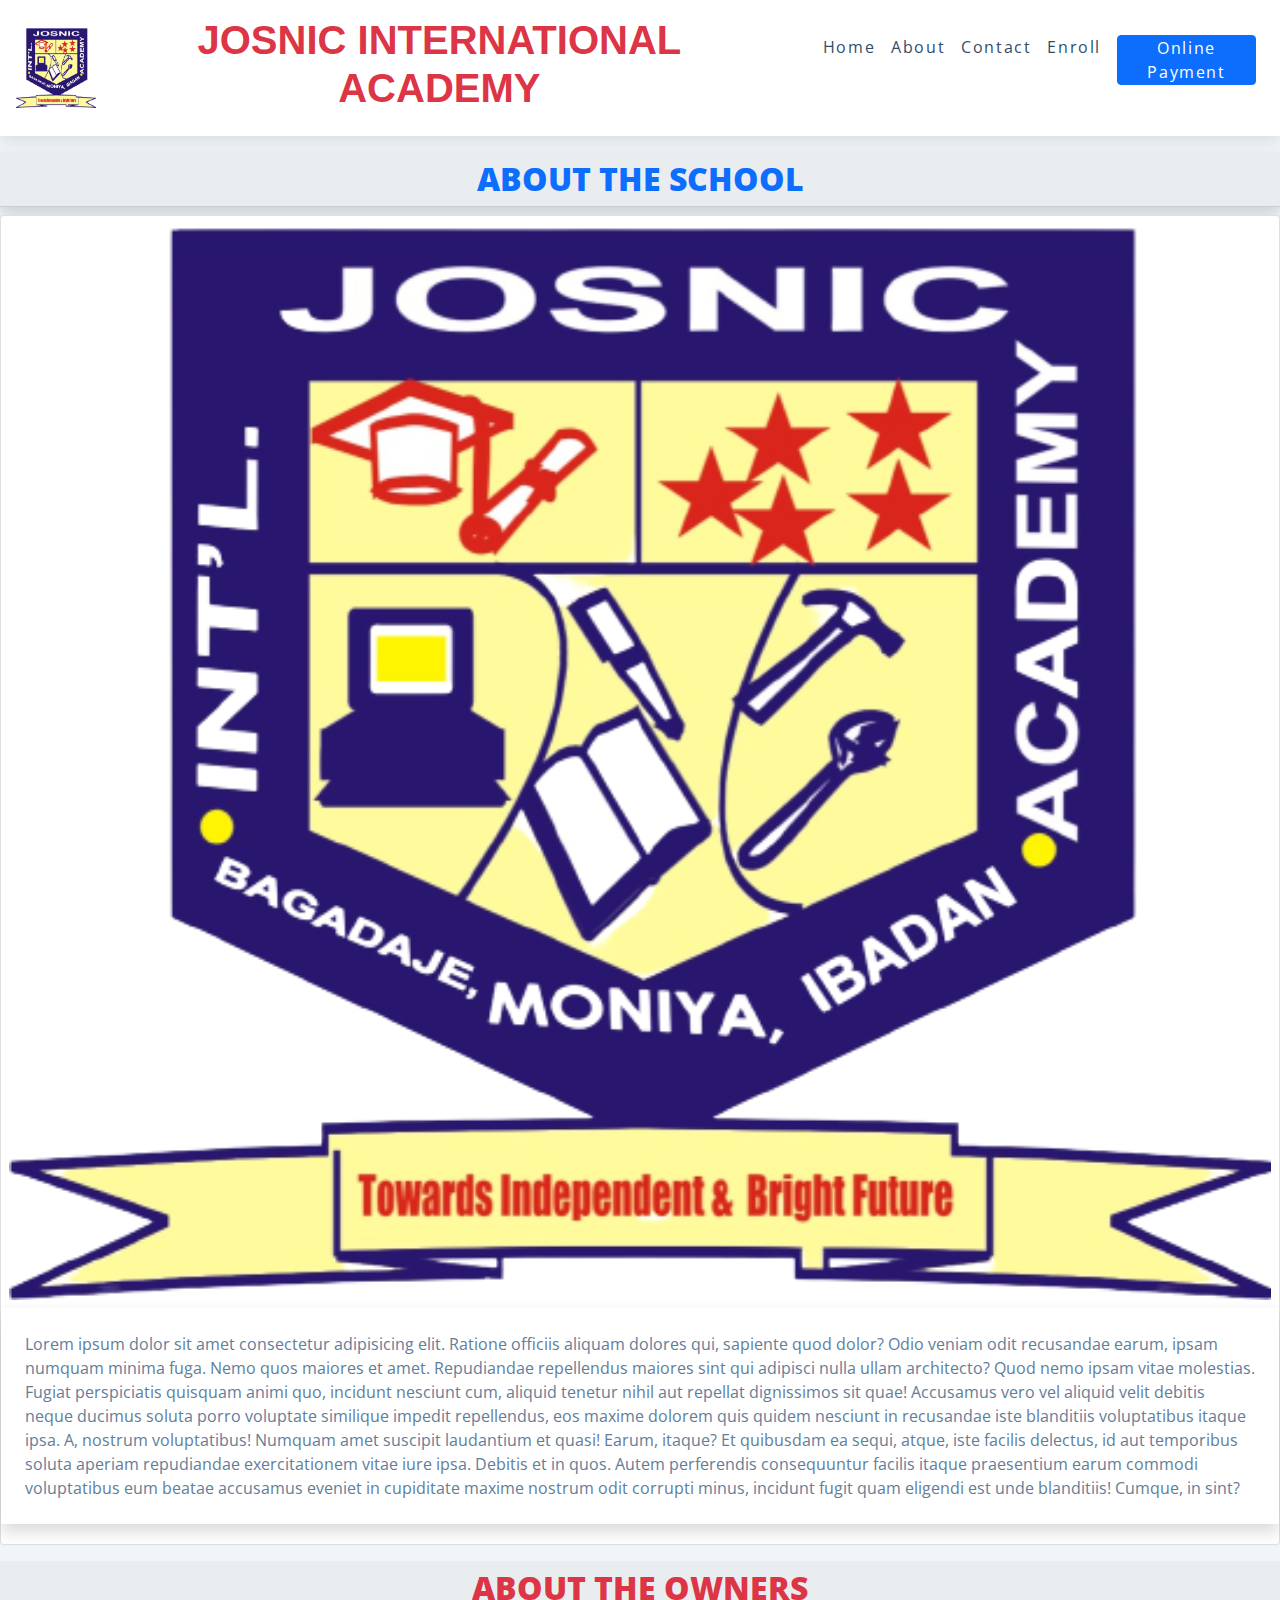
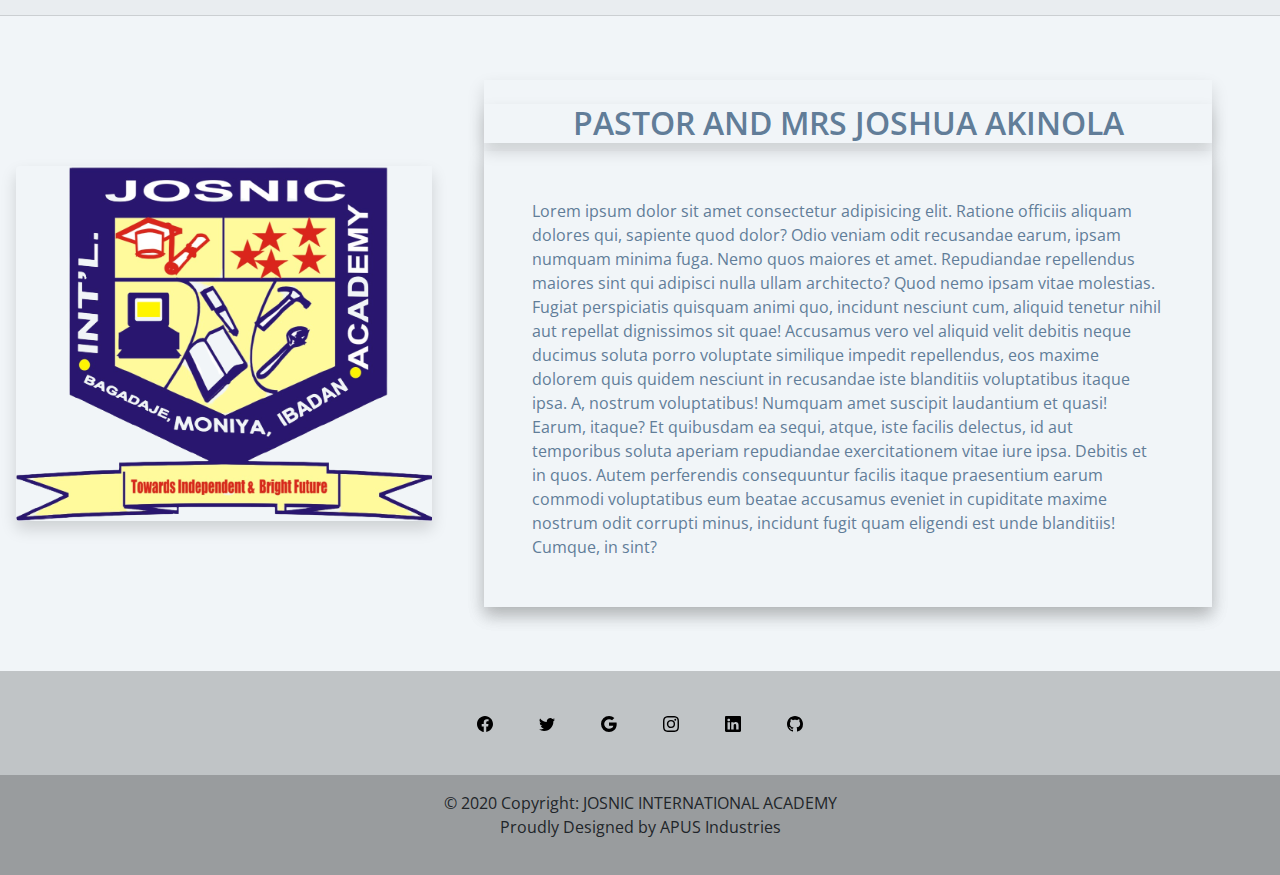
<file: about.html>
<!DOCTYPE html>
<html lang="en">
    <head>
        <meta charset="UTF-8">
        <meta http-equiv="X-UA-Compatible" content="IE=edge">
        <meta name="viewport" content="width=device-width, initial-scale=1.0">
        <link rel="shortcut icon" href="img/logo.png" type="image/x-icon">
        <link rel="stylesheet" href="css/bootstrap.css">
        <link rel="stylesheet" href="css/style.css">
        <script defer src="js/main.js"></script>
        <script defer src="js/bootstrap.js"></script>
        <title>JOSNIC INTERNATIONAL ACADEMY</title>
    </head>
    <body>
        <header>
            <nav>
                <div class="nav-center container-fluid w-100">
                <!-- nav header -->
                    <div class="nav-header">
                        <a href="/">
                            <img src="img/logo.png" class="logo" alt="logo" style="width: 5rem; height: 5rem;"/>
                        </a>
                        <button class="nav-toggle">
                            <img src="img/menu-button-wide.svg" alt="">
                        </button>
                    </div>
                    <section class="d-lg-flex d-block d-none">
                        <p class="h1 text-center text-danger" style="font-weight: 900; font-family: verdana, Impact, Haettenschweiler, 'Arial Narrow Bold', sans-serif;">JOSNIC INTERNATIONAL ACADEMY</p>
                    </section>
                <!-- links -->
                    <ul class=" links">
                        <li class="nav-item my-2">
                            <a href="/">home</a>
                        </li>
                        <li class="nav-item my-2">
                            <a href="/about.html">about</a>
                        </li>
                        <li class="nav-item my-2">
                            <a href="/contact.html">contact</a>
                        </li>
                        <li class="nav-item my-2">
                            <a href="/enroll.html">Enroll</a>
                        </li>
                        <li class="nav-item my-2">
                            <a class="text-center btn-primary text-white btn" id="remain" href="payment.html">Online Payment</a>
                        </li>
                    </ul>
                </div>
            </nav>
        </header>
        <main class="my-3">
            <p class="h2 text-center text-primary card-header shadow" style=" font-weight: 900;">ABOUT THE SCHOOL</p> 
            <section class="my-2 w-100 card justify-content-center align-items-center">
                <img
                src="img/logo.png"
                class="w-100 card-img-center p-2"
                alt="..."
                />
                <div class="card-text">
                    <p class="p-4 shadow">
                        Lorem ipsum dolor sit amet consectetur adipisicing elit. Ratione officiis aliquam dolores qui, sapiente quod dolor? Odio veniam odit recusandae earum, ipsam numquam minima fuga. Nemo quos maiores et amet.
                        Repudiandae repellendus maiores sint qui adipisci nulla ullam architecto? Quod nemo ipsam vitae molestias. Fugiat perspiciatis quisquam animi quo, incidunt nesciunt cum, aliquid tenetur nihil aut repellat dignissimos sit quae!
                        Accusamus vero vel aliquid velit debitis neque ducimus soluta porro voluptate similique impedit repellendus, eos maxime dolorem quis quidem nesciunt in recusandae iste blanditiis voluptatibus itaque ipsa. A, nostrum voluptatibus!
                        Numquam amet suscipit laudantium et quasi! Earum, itaque? Et quibusdam ea sequi, atque, iste facilis delectus, id aut temporibus soluta aperiam repudiandae exercitationem vitae iure ipsa. Debitis et in quos.
                        Autem perferendis consequuntur facilis itaque praesentium earum commodi voluptatibus eum beatae accusamus eveniet in cupiditate maxime nostrum odit corrupti minus, incidunt fugit quam eligendi est unde blanditiis! Cumque, in sint?
                        </p>
                </div>
            </section>
            <!--About The Owners-->
            <p class="h2 text-center text-danger card-header my-3" style=" font-weight: 900;">ABOUT THE OWNERS</p> 
                <div class="row g-0 card-body my-5">
                    <div class="col-sm-5 my-auto col-md-4">
                        <img 
                        class="img-fluid rounded-start shadow" 
                        src="img/logo.png" 
                        alt="Culture">
                        </div>
                        <div class="col-sm-7  shadow justify-content-center align-items-center pt-4" style="margin: auto;">
                            <p class="h2 text-center shadow" style="font-weight: 600;">
                                PASTOR AND MRS JOSHUA AKINOLA
                            </p>
                            <p class="card-text shadow p-5">
                                Lorem ipsum dolor sit amet consectetur adipisicing elit. Ratione officiis aliquam dolores qui, sapiente quod dolor? Odio veniam odit recusandae earum, ipsam numquam minima fuga. Nemo quos maiores et amet.
                                Repudiandae repellendus maiores sint qui adipisci nulla ullam architecto? Quod nemo ipsam vitae molestias. Fugiat perspiciatis quisquam animi quo, incidunt nesciunt cum, aliquid tenetur nihil aut repellat dignissimos sit quae!
                                Accusamus vero vel aliquid velit debitis neque ducimus soluta porro voluptate similique impedit repellendus, eos maxime dolorem quis quidem nesciunt in recusandae iste blanditiis voluptatibus itaque ipsa. A, nostrum voluptatibus!
                                Numquam amet suscipit laudantium et quasi! Earum, itaque? Et quibusdam ea sequi, atque, iste facilis delectus, id aut temporibus soluta aperiam repudiandae exercitationem vitae iure ipsa. Debitis et in quos.
                                Autem perferendis consequuntur facilis itaque praesentium earum commodi voluptatibus eum beatae accusamus eveniet in cupiditate maxime nostrum odit corrupti minus, incidunt fugit quam eligendi est unde blanditiis! Cumque, in sint?
                            </p>
                        </div>
                    </div>
            </section>
        </main>
        <footer class="text-center text-white" style="background-color: rgba(0, 0, 0, 0.2)">
            <!-- Grid container -->
            <div class="container pt-4">

                <!-- Section: Social media -->
                <section class="mb-4">

                <!-- Facebook -->
                    <a
                    class="btn btn-link btn-floating btn-lg text-dark m-1"
                    target="_blank"
                    href="https://www.facebook.com/itz-unbeatable"
                    role="button"
                    data-mdb-ripple-color="dark"
                    ><img src="img/facebook.svg" alt=""
                    /></a>

                <!-- Twitter -->
                    <a
                    class="btn btn-link btn-floating btn-lg text-dark m-1"
                    target="_blank"
                    href="https://www.twitter.com/folorunsoprais1"
                    role="button"
                    data-mdb-ripple-color="dark"
                    ><img src="img/twitter.svg" alt=""
                    /></a>

                <!-- Google -->
                    <a
                    class="btn btn-link btn-floating btn-lg text-dark m-1"
                    target="_blank"
                    href="https://www.google.com/mail/folorunsopraise580@gmail.com"
                    role="button"
                    data-mdb-ripple-color="dark"
                    ><img src="img/google.svg" alt=""
                    /></a>

                <!-- Instagram -->
                    <a
                    class="btn btn-link btn-floating btn-lg text-dark m-1"
                    target="_blank"
                    href="https://www.instagram.com/praise_unbeatble"
                    role="button"
                    data-mdb-ripple-color="dark"
                    ><img src="img/instagram.svg" alt=""
                    /></a>

                <!-- Linkedin -->
                    <a
                    class="btn btn-link btn-floating btn-lg text-dark m-1"
                    target="_blank"
                    href="https://www.linkedin.com/in/praise-folorunso-291826242"
                    role="button"
                    data-mdb-ripple-color="dark"
                    ><img src="img/linkedin.svg" alt=""
                    /></a>

                <!-- Github -->
                    <a
                    class="btn btn-link btn-floating btn-lg text-dark m-1"
                    target="_blank"
                    href="https://www.github.com/praisezee"
                    role="button"
                    data-mdb-ripple-color="dark"
                    ><img src="img/github.svg" alt=""
                    /></a>
                </section>
            <!-- Section: Social media -->
            </div>
            <!-- Grid container -->

            <!-- Copyright -->
            <div
            class="text-center text-dark p-3"
            style="background-color: rgba(0, 0, 0, 0.2)"
            >
                © 2020 Copyright: JOSNIC INTERNATIONAL ACADEMY
                <p class="text-dark">Proudly Designed by <a class="text-dark" href="#">APUS Industries</a></p>
            </div>
            <!-- Copyright -->
        </footer>
</file>
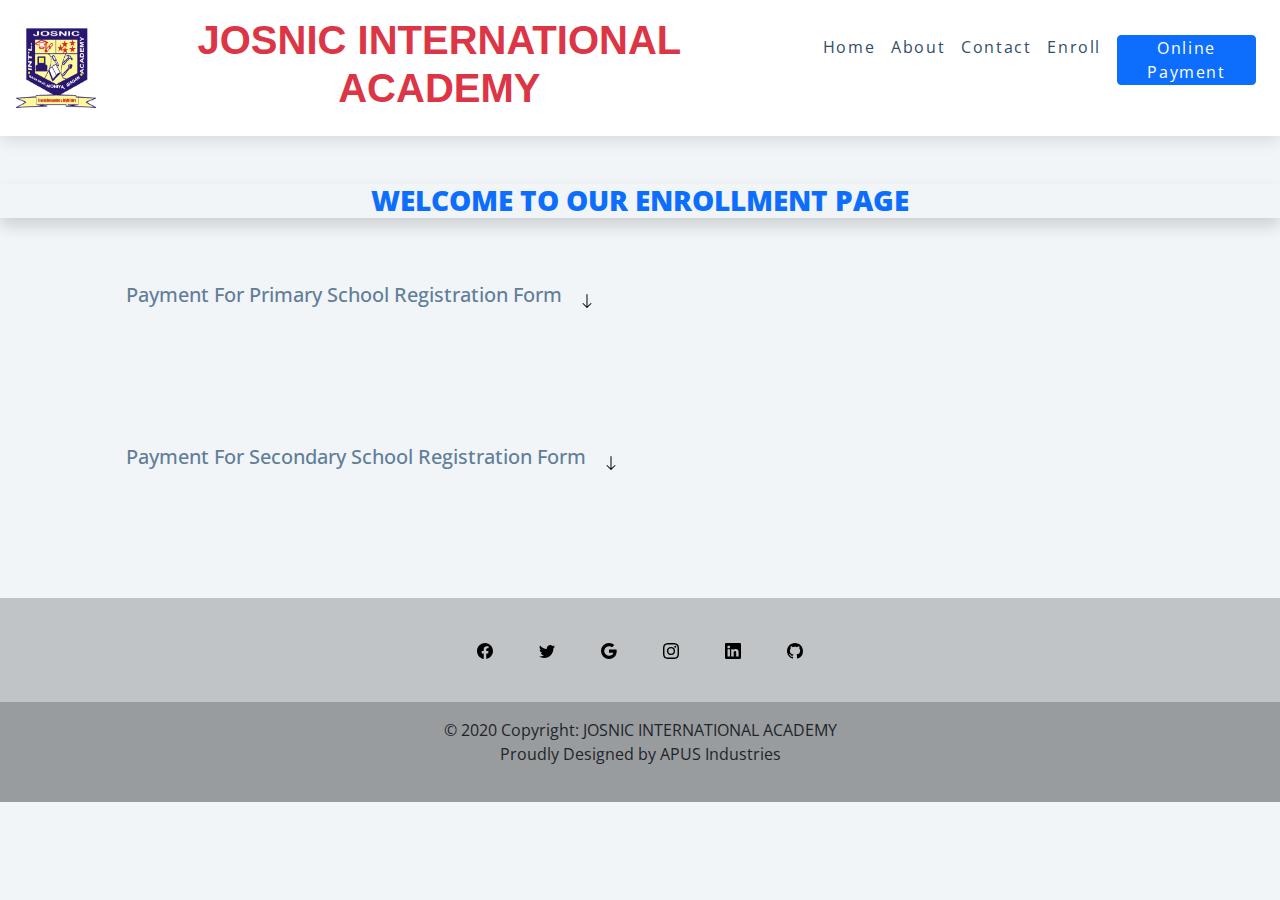
<file: enroll.html>
<!DOCTYPE html>
<html lang="en">
    <head>
        <meta charset="UTF-8">
        <meta http-equiv="X-UA-Compatible" content="IE=edge">
        <meta name="viewport" content="width=device-width, initial-scale=1.0">
        <link rel="shortcut icon" href="img/logo.png" type="image/x-icon">
        <link rel="stylesheet" href="css/bootstrap.css">
        <link rel="stylesheet" href="css/style.css">
        <link rel="stylesheet" href="css/enroll.css">
        <script defer src="js/main.js"></script>
        <script defer src="js/bootstrap.js"></script>
        <title>JOSNIC INTERNATIONAL ACADEMY</title>
    </head>
    <body>
        <header>
            <nav>
                <div class="nav-center container-fluid w-100">
                <!-- nav header -->
                    <div class="nav-header">
                        <a href="/">
                            <img src="img/logo.png" class="logo" alt="logo" style="width: 5rem; height: 5rem;"/>
                        </a>
                        <button class="nav-toggle">
                            <img src="img/menu-button-wide.svg" alt="">
                        </button>
                    </div>
                    <section class="d-lg-flex d-block d-none">
                        <p class="h1 text-center text-danger" style="font-weight: 900; font-family: verdana, Impact, Haettenschweiler, 'Arial Narrow Bold', sans-serif;">JOSNIC INTERNATIONAL ACADEMY</p>
                    </section>
                <!-- links -->
                <ul class=" links">
                    <li class="nav-item my-2">
                        <a href="/">home</a>
                    </li>
                    <li class="nav-item my-2">
                        <a href="/about.html">about</a>
                    </li>
                    <li class="nav-item my-2">
                        <a href="/contact.html">contact</a>
                    </li>
                    <li class="nav-item my-2">
                        <a href="/enroll.html">Enroll</a>
                    </li>
                    <li class="nav-item my-2">
                        <a class="text-center btn-primary text-white btn" id="remain" href="payment.html">Online Payment</a>
                    </li>
                </ul>
                </div>
            </nav>
        </header>
        <main class="my-5">
            <p class="h3 text-center text-primary shadow" style="font-weight: 900;">WELCOME TO OUR ENROLLMENT PAGE</p>
            <article class="p-5 payment container justify-content-center align-items-center">
                <!-- Payment title -->
                <div class="payment-title">
                    <p class="h5 px-2">Payment for Primary School Registration Form</p>
                    <button class="btn dropdown px-2">
                        <img src="img/arrow-down.svg" alt="">
                    </button>
                </div>
                <!-- payment form -->
                <div class="payment-form">
                    <form id="primaryForm">
                        <div class="form-group">
                            <label for="name" class="form-label">Full Name</label>
                            <input type="text" name="Full Name" id="name" class="form-control" required placeholder="Enter your fullname">
                        </div>
                        <div class="form-group">
                            <label for="email" class="form-label">Email</label>
                            <input type="email" name="Email" id="email" class="form-control" required placeholder="Enter a valid email">
                        </div>
                        <div class="form-group">
                            <label for="telephone" class="form-label">Phone Number</label>
                            <input type="tel" name="telephone" id="telephone" class="form-control" required placeholder="Enter a valid phonenumber">
                        </div>
                        <div class="my-3 text-center col-12">
                            <button type="submit" class="btn btn-primary payment-btn school-fee">Pay Now</button>
                        </div>
                    </form>
                </div>
            </article>
            <article class="p-5 payment container justify-content-center align-items-center">
                <!-- Payment title -->
                <div class="payment-title">
                    <p class="h5 px-2">Payment for Secondary School Registration form</p>
                    <button class="btn dropdown px-2">
                        <img src="img/arrow-down.svg" alt="">
                    </button>
                </div>
                <!-- payment form -->
                <div class="payment-form">
                    <form id="secondaryForm">
                        <div class="form-group">
                            <label for="name" class="form-label">Full Name</label>
                            <input type="text" name="Full Name" id="name" class="form-control" required placeholder="Enter your fullname">
                        </div>
                        <div class="form-group">
                            <label for="email" class="form-label">Email</label>
                            <input type="email" name="Email" id="email" class="form-control" required placeholder="Enter a valid email">
                        </div>
                        <div class="form-group">
                            <label for="telephone" class="form-label">Phone Number</label>
                            <input type="tel" name="telephone" id="telephone" class="form-control" required placeholder="Enter a valid phonenumber">
                        </div>
                        <div class="my-3 text-center col-12">
                            <button type="submit" class="btn btn-primary payment-btn school-fee">Pay Now</button>
                        </div>
                    </form>
                </div>
            </article>
        </main>
        <footer class="text-center text-white" style="background-color: rgba(0, 0, 0, 0.2)">
            <!-- Grid container -->
            <div class="container pt-4">

                <!-- Section: Social media -->
                <section class="mb-4">

                <!-- Facebook -->
                    <a
                    class="btn btn-link btn-floating btn-lg text-dark m-1"
                    target="_blank"
                    href="https://www.facebook.com/itz-unbeatable"
                    role="button"
                    data-mdb-ripple-color="dark"
                    ><img src="img/facebook.svg" alt=""
                    /></a>

                <!-- Twitter -->
                    <a
                    class="btn btn-link btn-floating btn-lg text-dark m-1"
                    target="_blank"
                    href="https://www.twitter.com/folorunsoprais1"
                    role="button"
                    data-mdb-ripple-color="dark"
                    ><img src="img/twitter.svg" alt=""
                    /></a>

                <!-- Google -->
                    <a
                    class="btn btn-link btn-floating btn-lg text-dark m-1"
                    target="_blank"
                    href="https://www.google.com/mail/folorunsopraise580@gmail.com"
                    role="button"
                    data-mdb-ripple-color="dark"
                    ><img src="img/google.svg" alt=""
                    /></a>

                <!-- Instagram -->
                    <a
                    class="btn btn-link btn-floating btn-lg text-dark m-1"
                    target="_blank"
                    href="https://www.instagram.com/praise_unbeatble"
                    role="button"
                    data-mdb-ripple-color="dark"
                    ><img src="img/instagram.svg" alt=""
                    /></a>

                <!-- Linkedin -->
                    <a
                    class="btn btn-link btn-floating btn-lg text-dark m-1"
                    target="_blank"
                    href="https://www.linkedin.com/in/praise-folorunso-291826242"
                    role="button"
                    data-mdb-ripple-color="dark"
                    ><img src="img/linkedin.svg" alt=""
                    /></a>

                <!-- Github -->
                    <a
                    class="btn btn-link btn-floating btn-lg text-dark m-1"
                    target="_blank"
                    href="https://www.github.com/praisezee"
                    role="button"
                    data-mdb-ripple-color="dark"
                    ><img src="img/github.svg" alt=""
                    /></a>
                </section>
            <!-- Section: Social media -->
            </div>
            <!-- Grid container -->

            <!-- Copyright -->
            <div
            class="text-center text-dark p-3"
            style="background-color: rgba(0, 0, 0, 0.2)"
            >
                © 2020 Copyright: JOSNIC INTERNATIONAL ACADEMY
                <p class="text-dark">Proudly Designed by <a class="text-dark" href="#">APUS Industries</a></p>
            </div>
            <!-- Copyright -->
        </footer>
        <script src="https://checkout.flutterwave.com/v3.js"></script>
        <script src="js/enroll.js"></script>
    </body>
</html>
</file>
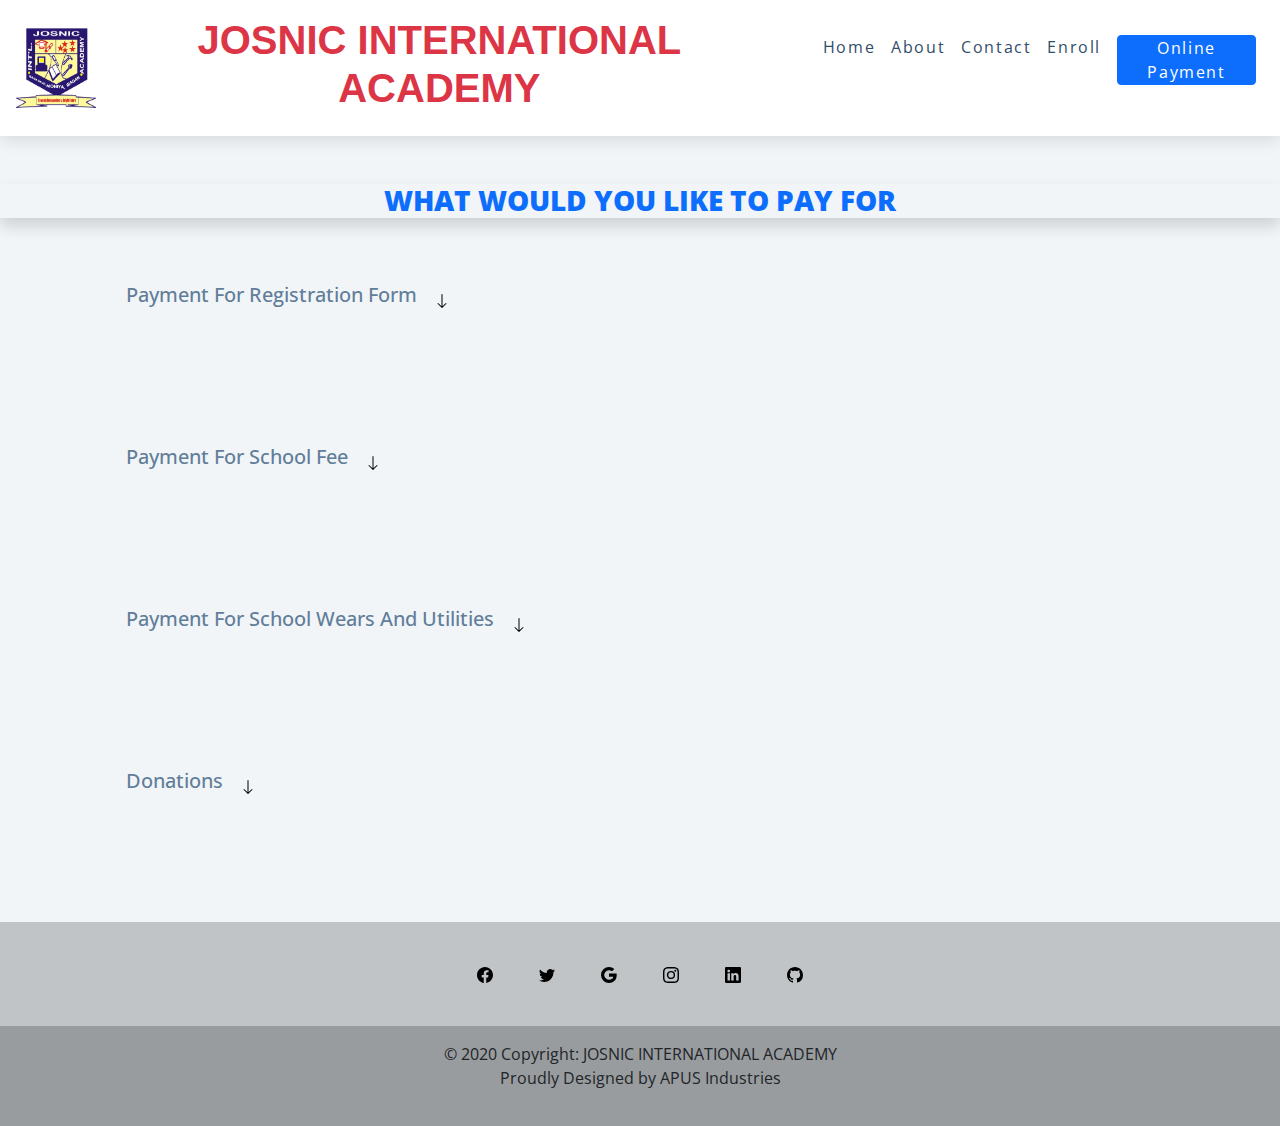
<file: payment.html>
<!DOCTYPE html>
<html lang="en">
    <head>
        <meta charset="UTF-8">
        <meta http-equiv="X-UA-Compatible" content="IE=edge">
        <meta name="viewport" content="width=device-width, initial-scale=1.0">
        <link rel="shortcut icon" href="img/logo.png" type="image/x-icon">
        <link rel="stylesheet" href="css/bootstrap.css">
        <link rel="stylesheet" href="css/style.css">
        <link rel="stylesheet" href="css/payment.css">
        <script defer src="js/main.js"></script>
        <script defer src="js/bootstrap.js"></script>
        <title>JOSNIC INTERNATIONAL ACADEMY</title>
    </head>
    <body>
        <header>
            <nav>
                <div class="nav-center container-fluid w-100">
                <!-- nav header -->
                    <div class="nav-header">
                        <a href="/index.html">
                            <img src="img/logo.png" class="logo" alt="logo" style="width: 5rem; height: 5rem;"/>
                        </a>
                        <button class="nav-toggle">
                            <img src="img/menu-button-wide.svg" alt="">
                        </button>
                    </div>
                    <section class="d-lg-flex d-block d-none">
                        <p class="h1 text-center text-danger" style="font-weight: 900; font-family: verdana, Impact, Haettenschweiler, 'Arial Narrow Bold', sans-serif;">JOSNIC INTERNATIONAL ACADEMY</p>
                    </section>
                <!-- links -->
                    <ul class=" links">
                        <li class="nav-item my-2">
                            <a href="/">home</a>
                        </li>
                        <li class="nav-item my-2">
                            <a href="/about.html">about</a>
                        </li>
                        <li class="nav-item my-2">
                            <a href="/contact.html">contact</a>
                        </li>
                        <li class="nav-item my-2">
                            <a href="/enroll.html">Enroll</a>
                        </li>
                        <li class="nav-item my-2">
                            <a class="text-center btn-primary text-white btn" id="remain" href="payment.html">Online Payment</a>
                        </li>
                    </ul>
                </div>
            </nav>
        </header>
        <main class="my-5">
            <p class="shadow h3 text-center text-primary" style="font-weight: 900;">WHAT WOULD YOU LIKE TO PAY FOR</p>
            
                    <article class="p-5 payment container justify-content-center align-items-center">
                        <!-- Payment title -->
                        <div class="payment-title">
                            <p class="h5 px-2">Payment for registration form</p>
                            <button class="btn dropdown px-2">
                                <img src="img/arrow-down.svg" alt="">
                            </button>
                        </div>
                        <!-- payment form -->
                        <div class="payment-form text-center">
                        <p class="text-start">The button below will redirect you to the enroll page to pay for your registration form and also enroll you to our institution</p>
                        <button class="btn btn-primary" id="redirect">ENROLL</button>
                        </div>
                    </article>
                    <article class="p-5 payment container justify-content-center align-items-center">
                        <!-- Payment title -->
                        <div class="payment-title">
                            <p class="h5 px-2">Payment for School Fee</p>
                            <button class="btn dropdown px-2">
                                <img src="img/arrow-down.svg" alt="">
                            </button>
                        </div>
                        <!-- payment form -->
                        <div class="payment-form">
                            <form id="schoolFee">
                                <div class="form-group">
                                    <label for="name" class="form-label">Full Name</label>
                                    <input type="text" name="Full Name" id="name" class="form-control" required placeholder="Enter your fullname">
                                </div>
                                <div class="form-group">
                                    <label for="name" class="form-label">Full Name</label>
                                    <select name="class" class="form-select" id="class">
                                        <option value="" disabled selected>Select an option</option>
                                        <option value="1">Nursery</option>
                                        <option value="2">Primary</option>
                                        <option value="3">Secondary</option>
                                    </select>
                                </div>
                                <div class="form-group">
                                    <label for="amount " class="form-label">Amount</label>
                                    <input type="number" name="amount" id="amount" class="form-control" required disabled value="" placeholder="The price will be shown if you class is selected">
                     <div class="form-group">

                                    <label for="email" class="form-label">Email</label>

                                    <input type="email" name="Email" id="email" class="form-control" required placeholder="Enter a valid email">
                                </div>
                                <div class="form-group">
                                    <label for="telephone" class="form-label">Phone Number</label>
                                    <input type="tel" name="telephone" id="telephone" class="form-control" required placeholder="Enter a valid phonenumber">
                                </div>
                                <div class="my-3 text-center col-12">
                                    <button type="submit" class="btn btn-primary payment-btn school-fee">Pay Now</button>
                                </div>
                            </form>
                        </div>
                    </article>
                    <article class="p-5 payment container justify-content-center align-items-center">
                        <!-- Payment title -->
                        <div class="payment-title">
                            <p class="h5 px-2">Payment for School Wears and Utilities</p>
                            <button class="btn dropdown px-2">
                                <img src="img/arrow-down.svg" alt="">
                            </button>
                        </div>
                        <!-- payment form -->
                        <div class="payment-form">
                            <form id="wears">
                                <div class="form-group">
                                    <label for="name" class="form-label">Full Name</label>
                                    <input type="text" name="Full Name" id="wearsName" class="form-control" required placeholder="Enter your fullname">
                                </div>
                                <div class="form-group">
                                    <label for="email" class="form-label">Email</label>
                                    <input type="email" name="Email" id="wearsEmail" class="form-control" required placeholder="Enter a valid email">
                                </div>
                                <div class="form-group">
                                    <label for="telephone" class="form-label">Phone Number</label>
                                    <input type="tel" name="telephone" id="wearsTelephone" class="form-control" required placeholder="Enter a valid phonenumber">
                                </div>
                                <div class="my-3 text-center col-12">
                                    <button type="submit" class="btn btn-primary payment-btn wears">Pay Now</button>
                                </div>
                            </form>
                        </div>
                    </article>
                    <article class="p-5 payment container justify-content-center align-items-center">
                        <!-- Payment title -->
                        <div class="payment-title">
                            <p class="h5 px-2">Donations</p>
                            <button class="btn dropdown px-2">
                                <img src="img/arrow-down.svg" alt="">
                            </button>
                        </div>
                        <!-- payment form -->
                        <div class="payment-form">
                            <form id="donations">
                                <div class="form-group">
                                    <label for="name" class="form-label">Full Name</label>
                                    <input type="text" name="Full Name" id="donatorName" class="form-control" required placeholder="Enter your fullname">
                                </div>
                                <div class="form-group">
                                    <label for="email" class="form-label">Email</label>
                                    <input type="email" name="Email" id="donatorEmail" class="form-control" required placeholder="Enter a valid email">
                                </div>
                                <div class="form-group">
                                    <label for="amount" class="form-label">Amount</label>
                                    <input type="number" name="amount" id="donatorAmount" class="form-control" required placeholder="Enter the amount you want to donate">
                                </div>
                                <div class="form-group">
                                    <label for="telephone" class="form-label">Phone Number</label>
                                    <input type="tel" name="telephone" id="donatorTelephone" class="form-control" required placeholder="Enter a valid phonenumber">
                                </div>
                                <div class="my-3 text-center col-12">
                                    <button type="submit" class="btn btn-primary donate payment-btn">Pay Now</button>
                                </div>
                            </form>
                        </div>
                    </article>
        </main>
        <footer class="text-center text-white" style="background-color: rgba(0, 0, 0, 0.2)">
            <!-- Grid container -->
            <div class="container pt-4">

                <!-- Section: Social media -->
                <section class="mb-4">

                <!-- Facebook -->
                    <a
                    class="btn btn-link btn-floating btn-lg text-dark m-1"
                    target="_blank"
                    href="https://www.facebook.com/itz-unbeatable"
                    role="button"
                    data-mdb-ripple-color="dark"
                    ><img src="img/facebook.svg" alt=""
                    /></a>

                <!-- Twitter -->
                    <a
                    class="btn btn-link btn-floating btn-lg text-dark m-1"
                    target="_blank"
                    href="https://www.twitter.com/folorunsoprais1"
                    role="button"
                    data-mdb-ripple-color="dark"
                    ><img src="img/twitter.svg" alt=""
                    /></a>

                <!-- Google -->
                    <a
                    class="btn btn-link btn-floating btn-lg text-dark m-1"
                    target="_blank"
                    href="https://www.google.com/mail/folorunsopraise580@gmail.com"
                    role="button"
                    data-mdb-ripple-color="dark"
                    ><img src="img/google.svg" alt=""
                    /></a>

                <!-- Instagram -->
                    <a
                    class="btn btn-link btn-floating btn-lg text-dark m-1"
                    target="_blank"
                    href="https://www.instagram.com/praise_unbeatble"
                    role="button"
                    data-mdb-ripple-color="dark"
                    ><img src="img/instagram.svg" alt=""
                    /></a>

                <!-- Linkedin -->
                    <a
                    class="btn btn-link btn-floating btn-lg text-dark m-1"
                    target="_blank"
                    href="https://www.linkedin.com/in/praise-folorunso-291826242"
                    role="button"
                    data-mdb-ripple-color="dark"
                    ><img src="img/linkedin.svg" alt=""
                    /></a>

                <!-- Github -->
                    <a
                    class="btn btn-link btn-floating btn-lg text-dark m-1"
                    target="_blank"
                    href="https://www.github.com/praisezee"
                    role="button"
                    data-mdb-ripple-color="dark"
                    ><img src="img/github.svg" alt=""
                    /></a>
                </section>
            <!-- Section: Social media -->
            </div>
            <!-- Grid container -->

            <!-- Copyright -->
            <div
            class="text-center text-dark p-3"
            style="background-color: rgba(0, 0, 0, 0.2)"
            >
                © 2020 Copyright: JOSNIC INTERNATIONAL ACADEMY
                <p class="text-dark">Proudly Designed by <a class="text-dark" href="#">APUS Industries</a></p>
            </div>
            <!-- Copyright -->
        </footer>
        <script src="https://checkout.flutterwave.com/v3.js"></script>
        <script src="js/payment.js"></script>
    </body>
</html>
</file>
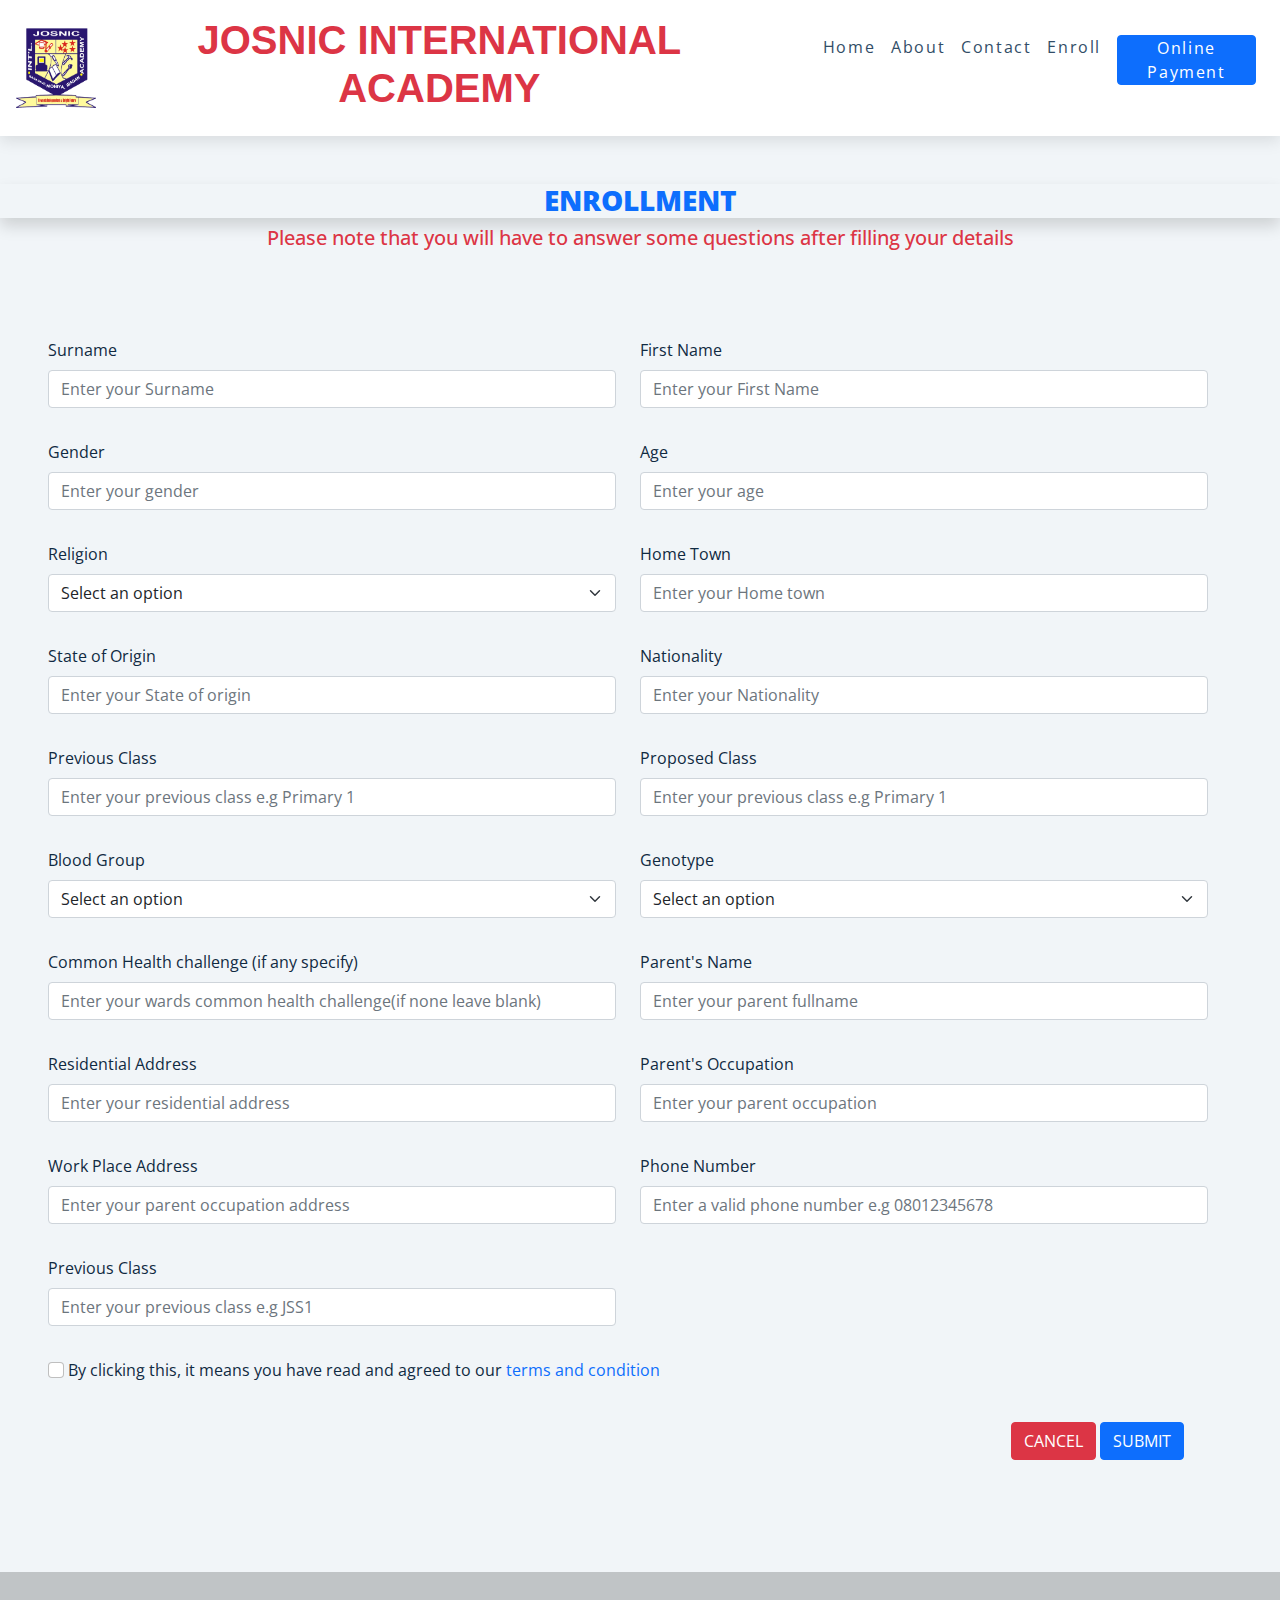
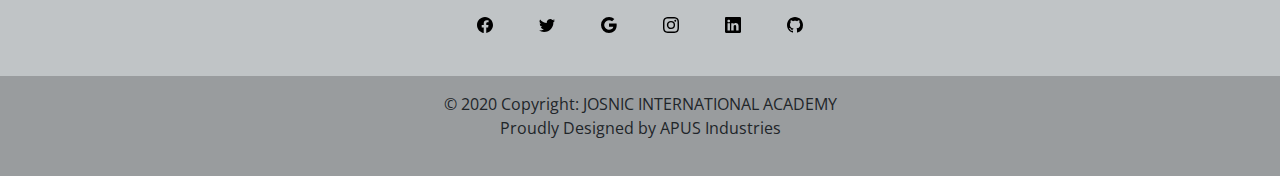
<file: primary.html>
<!DOCTYPE html>
<html lang="en">
    <head>
        <meta charset="UTF-8">
        <meta http-equiv="X-UA-Compatible" content="IE=edge">
        <meta name="viewport" content="width=device-width, initial-scale=1.0">
        <link rel="shortcut icon" href="img/logo.png" type="image/x-icon">
        <link rel="stylesheet" href="css/bootstrap.css">
        <link rel="stylesheet" href="css/style.css">
        <link rel="stylesheet" href="css/enroll.css">
        <script defer src="js/main.js"></script>
        <script defer src="js/bootstrap.js"></script>
        <title>JOSNIC INTERNATIONAL ACADEMY</title>
    </head>
    <body>
        <header>
            <nav>
                <div class="nav-center container-fluid w-100">
                <!-- nav header -->
                    <div class="nav-header">
                        <a href="/">
                            <img src="img/logo.png" class="logo" alt="logo" style="width: 5rem; height: 5rem;"/>
                        </a>
                        <button class="nav-toggle">
                            <img src="img/menu-button-wide.svg" alt="">
                        </button>
                    </div>
                    <section class="d-lg-flex d-block d-none">
                        <p class="h1 text-center text-danger" style="font-weight: 900; font-family: verdana, Impact, Haettenschweiler, 'Arial Narrow Bold', sans-serif;">JOSNIC INTERNATIONAL ACADEMY</p>
                    </section>
                <!-- links -->
                <ul class=" links">
                    <li class="nav-item my-2">
                        <a href="/">home</a>
                    </li>
                    <li class="nav-item my-2">
                        <a href="/about.html">about</a>
                    </li>
                    <li class="nav-item my-2">
                        <a href="/contact.html">contact</a>
                    </li>
                    <li class="nav-item my-2">
                        <a href="/enroll.html">Enroll</a>
                    </li>
                    <li class="nav-item my-2">
                        <a class="text-center btn-primary text-white btn" id="remain" href="payment.html">Online Payment</a>
                    </li>
                </ul>
                </div>
            </nav>
        </header>
        <main class="my-5">
            <p class="h3 text-center text-primary shadow" style="font-weight: 900;">ENROLLMENT</p>
            <p class="h5 text-danger text-center">Please note that you will have to answer some questions after filling your details</p>
            <section class="my-4 hide m-auto">
                <form action="https://formsubmit.co/el/hohoni"
                method="POST"
                enctype="multipart/form-data" class="form">
                    <div class="row w-100 p-5">
                        <div class="col-md-6 my-3 form-group">
                            <label for="Surname"  class="form-label">Surname</label>
                            <input class="form-control" type="text" name="Surname" id="surname" placeholder="Enter your Surname" autocomplete required/>
                        </div>
                        <div class="col-md-6 my-3 form-group">
                            <label for="Firstname"  class="form-label">First Name</label>
                            <input class="form-control" type="text" name="Firstname" id="Firstname" placeholder="Enter your First Name" required autocomplete/>
                        </div>
                        <div class="col-md-6 my-3 form-group">
                            <label for="gender"  class="form-label">Gender</label>
                            <input class="form-control" type="text" name="gender" id="gender" placeholder="Enter your gender" required autocomplete/>
                        </div>
                        <div class="col-md-6 my-3 form-group">
                            <label for="age"  class="form-label">Age</label>
                            <input class="form-control" type="number" name="age" id="age" placeholder="Enter your age" pattern="[0-9]{2}" min="03" max="13" required autocomplete/>
                        </div>
                        <div class="col-md-6 my-3 form-group">
                            <label for="Religion"  class="form-label">Religion</label>
                            <select name="Religion" class="form-select">
                                <option value="" disabled selected>Select an option</option>
                                <option value="1">Christianity</option>
                                <option value="2">Islam</option>
                                <option value="3">Pagan</option>
                                <option value="4">Others</option>
                            </select>
                        </div>
                        <div class="col-md-6 my-3 form-group">
                            <label for="HomeTown"  class="form-label">Home Town</label>
                            <input class="form-control" type="text" name="HomeTown" id="HomeTown" placeholder="Enter your Home town" required autocomplete/>
                        </div>
                        <div class="col-md-6 my-3 form-group">
                            <label for="StateOfOrigin"  class="form-label">State of Origin</label>
                            <input class="form-control" type="text" name="StateOfOrigin" id="StateOfOrigin" placeholder="Enter your State of origin" required autocomplete/>
                        </div>
                        <div class="col-md-6 my-3 form-group">
                            <label for="Nationality"  class="form-label">Nationality</label>
                            <input class="form-control" type="text" name="Nationality" id="Nationality" placeholder="Enter your Nationality" required autocomplete/>
                        </div>
                        <div class="col-md-6 my-3 form-group">
                            <label for="Previousclass" class="form-label">Previous Class</label>
                            <input type="text" class="form-control" name="class" id="Previousclass" placeholder="Enter your previous class e.g Primary 1" required autocomplete/>
                        </div>
                        <div class="col-md-6 my-3 form-group">
                            <label for="Proposedclass" class="form-label">Proposed Class</label>
                            <input type="text" class="form-control" name="Proposedclass" id="Proposedclass" placeholder="Enter your previous class e.g Primary 1" required autocomplete/>
                        </div>
                        <div class="col-md-6 my-3 form-group">
                            <label for="BloodGroup"  class="form-label">Blood Group</label>
                            <select name="BloodGroup" class="form-select">
                                <option value="" disabled selected>Select an option</option>
                                <option value="1">A+</option>
                                <option value="2">A-</option>
                                <option value="3">B+</option>
                                <option value="4">B-</option>
                                <option value="5">AB+</option>
                                <option value="6">AB-</option>
                                <option value="7">O+</option>
                                <option value="8">O-</option>
                            </select>
                        </div>
                        <div class="col-md-6 my-3 form-group">
                            <label for="Genotype"  class="form-label">Genotype</label>
                            <select name="Genotype" class="form-select">
                                <option value="" disabled selected>Select an option</option>
                                <option value="1">AA</option>
                                <option value="2">AS</option>
                                <option value="3">AC</option>
                                <option value="4">SC</option>
                                <option value="5">SS</option>
                            </select>
                        </div>
                        <div class="col-md-6 my-3 form-group">
                            <label for="HealthChalenges" class="form-label">Common Health challenge (if any specify)</label>
                            <input type="text" class="form-control" name="HealthChalenges" id="HealthChalenges" placeholder="Enter your wards common health challenge(if none leave blank)"autocomplete/>
                        </div>
                        <div class="col-md-6 my-3 form-group">
                            <label for="ParentName"  class="form-label">Parent's Name</label>
                            <input class="form-control" type="text" name="ParentName" id="ParentName" placeholder="Enter your parent fullname" required autocomplete/>
                        </div>
                        <div class="col-md-6 my-3 form-group">
                            <label for="Address"  class="form-label">Residential Address</label>
                            <input class="form-control" type="text" name="Address" id="Address" placeholder="Enter your residential address" required autocomplete/>
                        </div>
                        <div class="col-md-6 my-3 form-group">
                            <label for="occupation"  class="form-label">Parent's Occupation</label>
                            <input class="form-control" type="text" name="occupation" id="occupation" placeholder="Enter your parent occupation" required autocomplete/>
                        </div>
                        <div class="col-md-6 my-3 form-group">
                            <label for="occupationAddress"  class="form-label">Work Place Address</label>
                            <input class="form-control" type="text" name="occupationAddress" id="occupationAddress" placeholder="Enter your parent occupation address" required autocomplete/>
                        </div>
                        <div class="col-md-6 my-3 form-group">
                            <label for="phone" class="form-label">Phone Number</label>
                            <input type="tel" class="form-control" name="phone" id="phone" placeholder="Enter a valid phone number e.g 08012345678" required autocomplete pattern="[0-9]{11}"/>
                        </div>
                        <div class="col-md-6 my-3 form-group">
                            <label for="class" class="form-label">Previous Class</label>
                            <input type="text" class="form-control" name="class" id="class" placeholder="Enter your previous class e.g JSS1" required autocomplete pattern="[A-Z]{3}[0-9]{1}"/>
                        </div>
                        <div class="col-12 my-3 form-group">
                            <input type="checkbox" class="form-check-input" name="check" required id="check">
                            <label for="check" class="form-label">By clicking this, it means you have read and agreed to our <a href="#">terms and condition</a></label>
                        </div>
                        <div class="row my-3 form-group w-100">
                            <div class="form-group col-12 text-end">
                                <button type="button" class="btn btn-danger" id="cancelBtn">CANCEL</button>
                                <button type="submit" class="btn btn-primary" id="submitBtn">SUBMIT</button>
                            </div>
                        </div>
                    </div>
                </form>
            </section>
        </main>
        <footer class="text-center text-white" style="background-color: rgba(0, 0, 0, 0.2)">
            <!-- Grid container -->
            <div class="container pt-4">

                <!-- Section: Social media -->
                <section class="mb-4">

                <!-- Facebook -->
                    <a
                    class="btn btn-link btn-floating btn-lg text-dark m-1"
                    target="_blank"
                    href="https://www.facebook.com/itz-unbeatable"
                    role="button"
                    data-mdb-ripple-color="dark"
                    ><img src="img/facebook.svg" alt=""
                    /></a>

                <!-- Twitter -->
                    <a
                    class="btn btn-link btn-floating btn-lg text-dark m-1"
                    target="_blank"
                    href="https://www.twitter.com/folorunsoprais1"
                    role="button"
                    data-mdb-ripple-color="dark"
                    ><img src="img/twitter.svg" alt=""
                    /></a>

                <!-- Google -->
                    <a
                    class="btn btn-link btn-floating btn-lg text-dark m-1"
                    target="_blank"
                    href="https://www.google.com/mail/folorunsopraise580@gmail.com"
                    role="button"
                    data-mdb-ripple-color="dark"
                    ><img src="img/google.svg" alt=""
                    /></a>

                <!-- Instagram -->
                    <a
                    class="btn btn-link btn-floating btn-lg text-dark m-1"
                    target="_blank"
                    href="https://www.instagram.com/praise_unbeatble"
                    role="button"
                    data-mdb-ripple-color="dark"
                    ><img src="img/instagram.svg" alt=""
                    /></a>

                <!-- Linkedin -->
                    <a
                    class="btn btn-link btn-floating btn-lg text-dark m-1"
                    target="_blank"
                    href="https://www.linkedin.com/in/praise-folorunso-291826242"
                    role="button"
                    data-mdb-ripple-color="dark"
                    ><img src="img/linkedin.svg" alt=""
                    /></a>

                <!-- Github -->
                    <a
                    class="btn btn-link btn-floating btn-lg text-dark m-1"
                    target="_blank"
                    href="https://www.github.com/praisezee"
                    role="button"
                    data-mdb-ripple-color="dark"
                    ><img src="img/github.svg" alt=""
                    /></a>
                </section>
            <!-- Section: Social media -->
            </div>
            <!-- Grid container -->

            <!-- Copyright -->
            <div
            class="text-center text-dark p-3"
            style="background-color: rgba(0, 0, 0, 0.2)"
            >
                © 2020 Copyright: JOSNIC INTERNATIONAL ACADEMY
                <p class="text-dark">Proudly Designed by <a class="text-dark" href="#">APUS Industries</a></p>
            </div>
            <!-- Copyright -->
        </footer>
</file>
<file: css/style.css>
/*
=============== 
Fonts
===============
*/
@import url("https://fonts.googleapis.com/css?family=Open+Sans|Roboto:400,700&display=swap");

/*
=============== 
Variables
===============
*/

:root {
  /* dark shades of primary color*/
  --clr-primary-1: hsl(205, 86%, 17%);
  --clr-primary-2: hsl(205, 77%, 27%);
  --clr-primary-3: hsl(205, 72%, 37%);
  --clr-primary-4: hsl(205, 63%, 48%);
  /* primary/main color */
  --clr-primary-5: hsl(205, 78%, 60%);
  /* lighter shades of primary color */
  --clr-primary-6: hsl(205, 89%, 70%);
  --clr-primary-7: hsl(205, 90%, 76%);
  --clr-primary-8: hsl(205, 86%, 81%);
  --clr-primary-9: hsl(205, 90%, 88%);
  --clr-primary-10: hsl(205, 100%, 96%);
  /* darkest grey - used for headings */
  --clr-grey-1: hsl(209, 61%, 16%);
  --clr-grey-2: hsl(211, 39%, 23%);
  --clr-grey-3: hsl(209, 34%, 30%);
  --clr-grey-4: hsl(209, 28%, 39%);
  /* grey used for paragraphs */
  --clr-grey-5: hsl(210, 22%, 49%);
  --clr-grey-6: hsl(209, 23%, 60%);
  --clr-grey-7: hsl(211, 27%, 70%);
  --clr-grey-8: hsl(210, 31%, 80%);
  --clr-grey-9: hsl(212, 33%, 89%);
  --clr-grey-10: hsl(210, 36%, 96%);
  --clr-white: #fff;
  --clr-red-dark: hsl(360, 67%, 44%);
  --clr-red-light: hsl(360, 71%, 66%);
  --clr-green-dark: hsl(125, 67%, 44%);
  --clr-green-light: hsl(125, 71%, 66%);
  --clr-black: #222;
  --ff-primary: "Roboto", sans-serif;
  --ff-secondary: "Open Sans", sans-serif;
  --transition: all 0.3s linear;
  --spacing: 0.1rem;
  --radius: 0.25rem;
  --light-shadow: 0 5px 15px rgba(0, 0, 0, 0.1);
  --dark-shadow: 0 5px 15px rgba(0, 0, 0, 0.2);
  --max-width: 1170px;
  --fixed-width: 620px;
}
/*
=============== 
Global Styles
===============
*/

*,
::after,
::before {
  margin: 0;
  padding: 0;
  box-sizing: border-box;
}
body {
  font-family: var(--ff-secondary);
  background: var(--clr-grey-10);
  color: var(--clr-grey-1);
  line-height: 1.5;
  font-size: 0.875rem;
}
ul {
  list-style-type: none;
}
a {
  text-decoration: none;
}
h1,
h2,
h3,
h4 {
  letter-spacing: var(--spacing);
  text-transform: capitalize;
  line-height: 1.25;
  margin-bottom: 0.75rem;
  font-family: var(--ff-primary);
}
h1 {
  font-size: 3rem;
}
h2 {
  font-size: 2rem;
}
h3 {
  font-size: 1.25rem;
}
h4 {
  font-size: 0.875rem;
}
p {
  margin-bottom: 1.25rem;
  color: var(--clr-grey-5);
}
@media screen and (min-width: 800px) {
  h1 {
    font-size: 4rem;
  }
  h2 {
    font-size: 2.5rem;
  }
  h3 {
    font-size: 1.75rem;
  }
  h4 {
    font-size: 1rem;
  }
  body {
    font-size: 1rem;
  }
  h1,
  h2,
  h3,
  h4 {
    line-height: 1;
  }
}
/*  global classes */

/* section */



/*
=============== 
Navbar
===============
*/
nav {
  background: var(--clr-white);
  box-shadow: var(--light-shadow);
}
.nav-header {
  display: flex;
  align-items: center;
  justify-content: space-between;
  padding: 1rem;
}
.nav-toggle {
  font-size: 1.5rem;
  color: var(--clr-primary-5);
  background: transparent;
  border-color: transparent;
  /* transition: var(--transition); */
  cursor: pointer;
}
/* .nav-toggle:hover {
  color: var(--clr-primary-1);
  transform: rotate(90deg);
} */
.logo {
  height: 40px;
}
.links a {
  color: var(--clr-grey-3);
  font-size: 1rem;
  text-transform: capitalize;
  letter-spacing: var(--spacing);
  display: block;
  padding: 0.5rem 1rem;
  transition: var(--transition);
}
.links a:hover {
  background: var(--clr-primary-8);
  color: var(--clr-primary-3);
  padding-left: 1.5rem;
  border-radius: 7px;
}
#remain:hover{
  background-color: var(--clr-primary-4);
  color: var(--clr-white);
}
.fit{
  height: fit-content;
}
.social-icons {
  display: none;
}
.links {
  height: 0;
  overflow: hidden;
  transition: var(--transition);

}
.img-container{
  border: 2px solid var(--clr-primary-5);
  border-radius: 50%;
}
.show-links {
  height: 10rem;
  overflow-y: scroll;
}
@media screen and (min-width: 992px) {
    .nav-center {
      margin: 0 auto;
      display: flex;
      align-items: center;
      justify-content: space-between;
      padding: 1rem;
    }
    .nav-header {
      padding: 0;
    }
    .nav-toggle {
      display: none;
    }
    .links {
      height: auto;
      display: flex;
    }
    .links a {
      padding: 0;
      margin: 0 0.5rem;
    }
    .links a:hover {
      padding: 0;
      background: transparent;
    }
    .social-icons {
      display: flex;
    }
    .social-icons a {
      margin: 0 0.5rem;
      color: var(--clr-primary-5);
      transition: var(--transition);
    }
    .social-icons a:hover {
      color: var(--clr-primary-7);
    }
  }
</file>
<file: css/enroll.css>
.payment-title {
    display: flex;
    justify-content: start;
    align-items: center;
    text-transform: capitalize;
    padding-bottom: 1rem;
}

.dropdown {
    font-size: 1.5rem;
    background: transparent;
    border-color: transparent;
    cursor: pointer;
    color: var(--clr-gold);
    transition: all 0.3s linear;
}
.dropdown:focus {
    transform: rotate(180deg);
}

.payment-form {
    display: none;
}
.show-text .payment-form {
    display: block;
    animation: animate 1s 1 forwards;
    animation-direction: alternate;
}

@keyframes animate {
    0%{
        opacity: 0;
        width: 0;
        left: 100%;
        
    }
    10%{
        opacity: 0.1;
        width: 10%;
        left: 90%;
    }
    20%{
        opacity: 0.2;
        width: 20%;
        left: 80%;
    }
    30%{
        opacity: 0.3;
        width: 30%;
        left: 70%;
    }
    40%{
        opacity: 0.4;
        width: 40%;
        left: 60%;
    }
    50%{
        opacity: 0.5;
        width: 50%;
        left: 50%;
    }
    60%{
        opacity: 0.5;
        width: 60%;
        left: 40%;
    }
    70%{
        opacity: 0.5;
        width: 70%;
        left: 30%;
    }
    80%{
        opacity: 0.5;
        width: 80%;
        left: 20%;
    }
    90%{
        opacity: 0.5;
        width: 90%;
        left: 10%;
    }
    100%{
        opacity: 1;
        width: 100%;
        left: 0;
    }
}
</file>
<file: css/payment.css>
.payment-title {
    display: flex;
    justify-content: start;
    align-items: center;
    text-transform: capitalize;
    padding-bottom: 1rem;
}

.dropdown {
    font-size: 1.5rem;
    background: transparent;
    border-color: transparent;
    cursor: pointer;
    color: var(--clr-gold);
    transition: all 0.3s linear;
}
.dropdown:focus {
    transform: rotate(180deg);
}

.payment-form {
    display: none;
}
.show-text .payment-form {
    display: block;
    animation: animate 1s 1 forwards;
    animation-direction: alternate;
}

@keyframes animate {
    0%{
        opacity: 0;
        width: 0;
        left: 100%;
        
    }
    10%{
        opacity: 0.1;
        width: 10%;
        left: 90%;
    }
    20%{
        opacity: 0.2;
        width: 20%;
        left: 80%;
    }
    30%{
        opacity: 0.3;
        width: 30%;
        left: 70%;
    }
    40%{
        opacity: 0.4;
        width: 40%;
        left: 60%;
    }
    50%{
        opacity: 0.5;
        width: 50%;
        left: 50%;
    }
    60%{
        opacity: 0.5;
        width: 60%;
        left: 40%;
    }
    70%{
        opacity: 0.5;
        width: 70%;
        left: 30%;
    }
    80%{
        opacity: 0.5;
        width: 80%;
        left: 20%;
    }
    90%{
        opacity: 0.5;
        width: 90%;
        left: 10%;
    }
    100%{
        opacity: 1;
        width: 100%;
        left: 0;
    }
}
</file>
